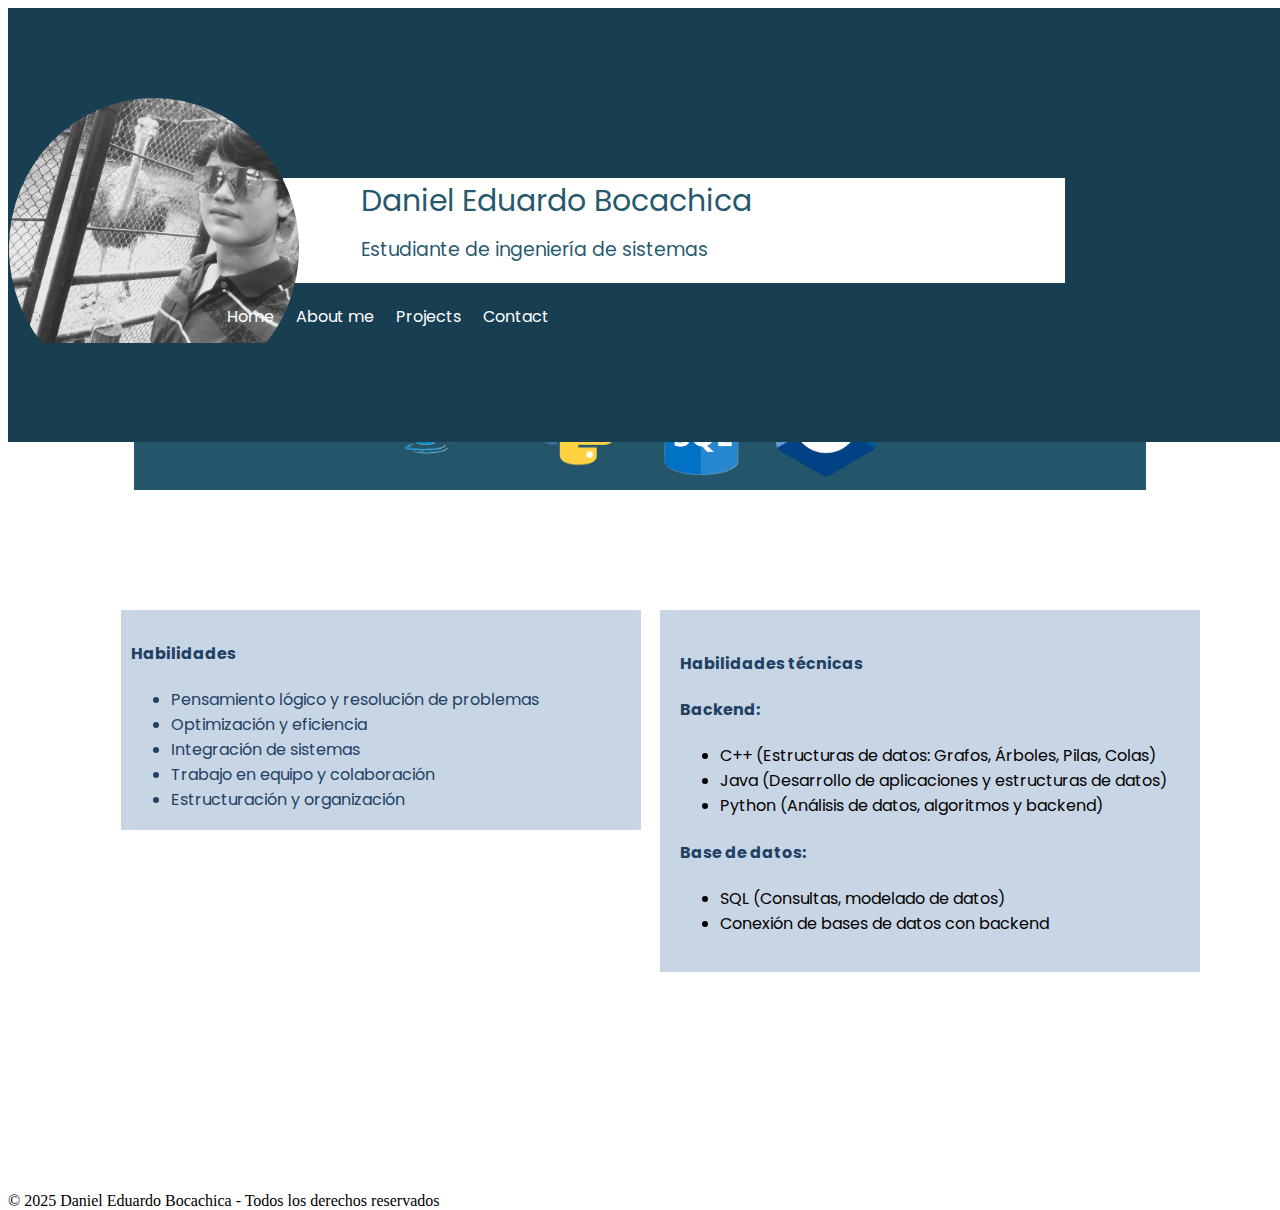
<file: index.html>
<!DOCTYPE html>
<html lang="en">
<head>
    <meta charset="UTF-8">
    <meta name="viewport" content="width=device-width, initial-scale=1">
    <title>CV</title>
    <link rel="stylesheet" href="css/Style.css">
    <link rel="stylesheet" href="css/Nav.css">
    <link rel="stylesheet" href="css/contenido.css">
    <link href="https://fonts.googleapis.com/css2?family=Poppins:wght@300;400;700&display=swap" rel="stylesheet">
</head>
<body>
<header>
    <div class="contenedorh">
        <div class="perfilimg">
            <div class="perfilcont"><img src="Perfil.jpg" alt="Foto de perfil"></div>
            <div class="perfiltexto">
                <p class="perfilnom">Daniel Eduardo Bocachica</p>
                <p class="perfilrol">Estudiante de ingeniería de sistemas</p>
            </div>
        </div>
    </div>
</header>

<nav class="navegacion">
    <div class="navtext">
        <a class="navegacion_inicio" href="index.html">Home</a>
        <a class="navegacion_about" href="html/aboutme.html">About me</a>
        <a class="navegacion_proyectos" href="html/Projects.html">Projects</a>
        <a class="navegacion_contacto" href="#contacto">Contact</a>
    </div>

</nav>
<div class="logos">
    <img class="logo_java" src="src/java.png" alt="javalogo">
    <img class="logo_python" src="src/python.png" alt="pythonlogo">
    <img class="logo_sql" src="src/sql1.png" alt="sqllogo">
    <img class="logo_c" src="src/c++.png" alt="c++logo">
</div>
<div class="habilidades">
    <h4>Habilidades</h4>
    <ul>
        <li>Pensamiento lógico y resolución de problemas</li>
        <li>Optimización y eficiencia</li>
        <li>Integración de sistemas</li>
        <li>Trabajo en equipo y colaboración</li>
        <li>Estructuración y organización</li>
    </ul>
</div>

<div  class="habilidades-tecnicas">
    <h4>Habilidades técnicas</h4>
    <div>
        <h4>Backend:</h4>
        <ul>
            <li>C++ (Estructuras de datos: Grafos, Árboles, Pilas, Colas)</li>
            <li>Java (Desarrollo de aplicaciones y estructuras de datos)</li>
            <li>Python (Análisis de datos, algoritmos y backend)</li>
        </ul>
    </div>
    <div>
        <h4>Base de datos:</h4>
        <ul>
            <li>SQL (Consultas, modelado de datos)</li>
            <li>Conexión de bases de datos con backend</li>
        </ul>
    </div>
</div>

<footer>
    <p>© 2025 Daniel Eduardo Bocachica - Todos los derechos reservados</p>
</footer>
</body>
</html>
</file>
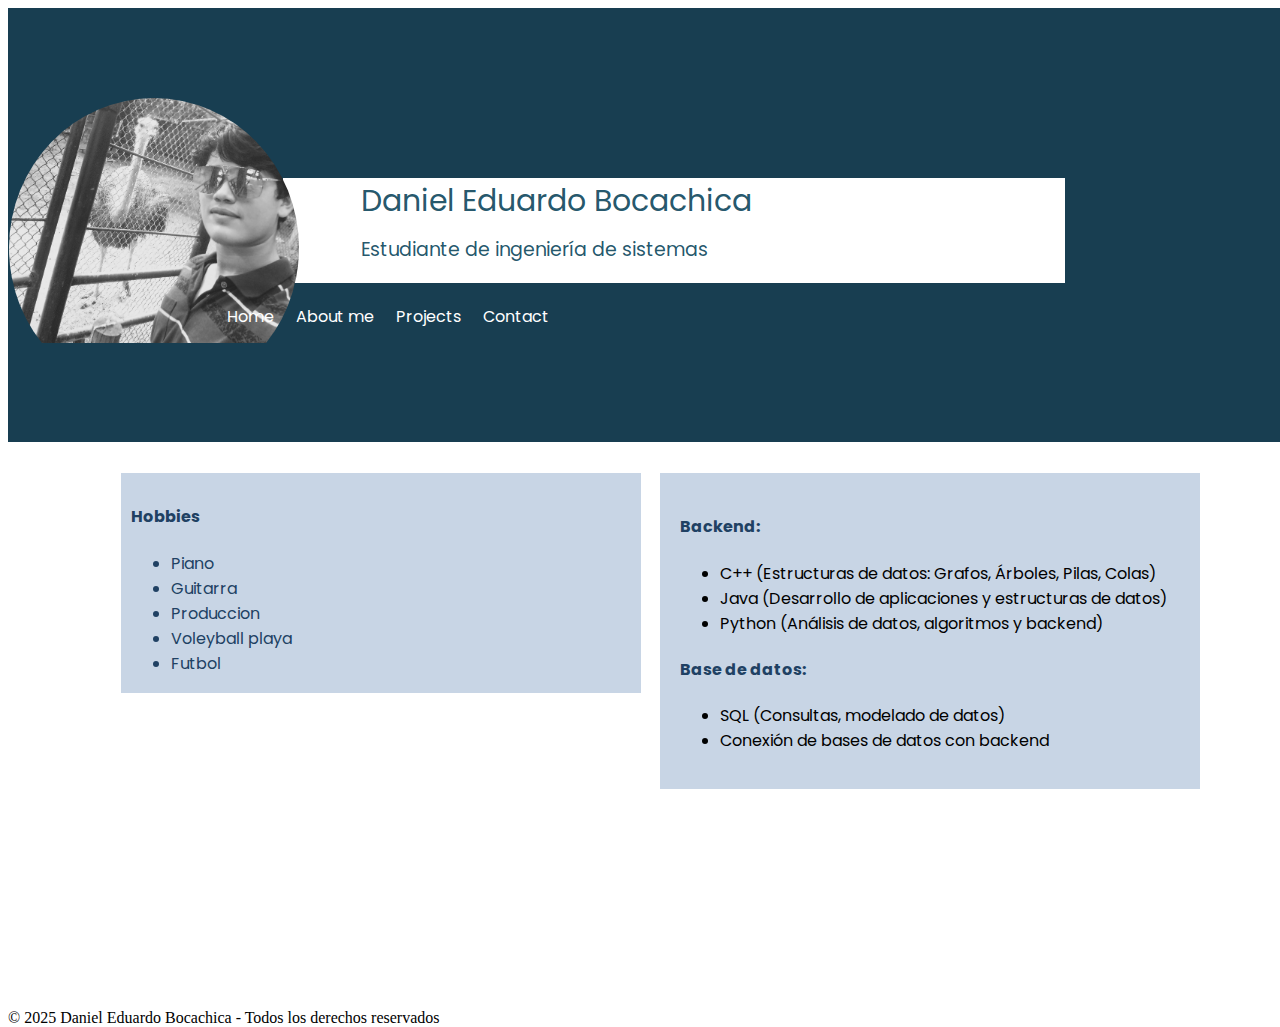
<file: Html/aboutme.html>
<!DOCTYPE html>
<html lang="en">
<head>
    <meta charset="UTF-8">
    <meta name="viewport" content="width=device-width, initial-scale=1">
    <title>CV</title>
    <link rel="stylesheet" href="./Styleabout.css">
    <link rel="stylesheet" href="./Navabout.css">
    <link rel="stylesheet" href="./contenidoabout.css">
    <link href="https://fonts.googleapis.com/css2?family=Poppins:wght@300;400;700&display=swap" rel="stylesheet">
</head>
<body>
<header>
    <div class="contenedorh">
        <div class="perfilimg">
            <div class="perfilcont"><img src="../Perfil.jpg" alt="Foto de perfil"></div>
            <div class="perfiltexto">
                <p class="perfilnom">Daniel Eduardo Bocachica</p>
                <p class="perfilrol">Estudiante de ingeniería de sistemas</p>
            </div>
        </div>
    </div>
</header>

<nav class="navegacion">
    <div class="navtext">
        <a class="navegacion_inicio" href="./index.html">Home</a>
        <a class="navegacion_about" href="./aboutme.html">About me</a>
        <a class="navegacion_proyectos" href="#proyectos">Projects</a>
        <a class="navegacion_contacto" href="#contacto">Contact</a>
    </div>

</nav>

<div class="habilidades">
    <h4>Hobbies</h4>
    <ul>
        <li>Piano</li>
        <li>Guitarra</li>
        <li>Produccion</li>
        <li>Voleyball playa</li>
        <li>Futbol</li>
    </ul>
</div>

<div  class="habilidades-tecnicas">
    <h4></h4>
    <div>
        <h4>Backend:</h4>
        <ul>
            <li>C++ (Estructuras de datos: Grafos, Árboles, Pilas, Colas)</li>
            <li>Java (Desarrollo de aplicaciones y estructuras de datos)</li>
            <li>Python (Análisis de datos, algoritmos y backend)</li>
        </ul>
    </div>
    <div>
        <h4>Base de datos:</h4>
        <ul>
            <li>SQL (Consultas, modelado de datos)</li>
            <li>Conexión de bases de datos con backend</li>
        </ul>
    </div>
</div>

<footer>
    <p>© 2025 Daniel Eduardo Bocachica - Todos los derechos reservados</p>
</footer>
</body>
</html>
</file>
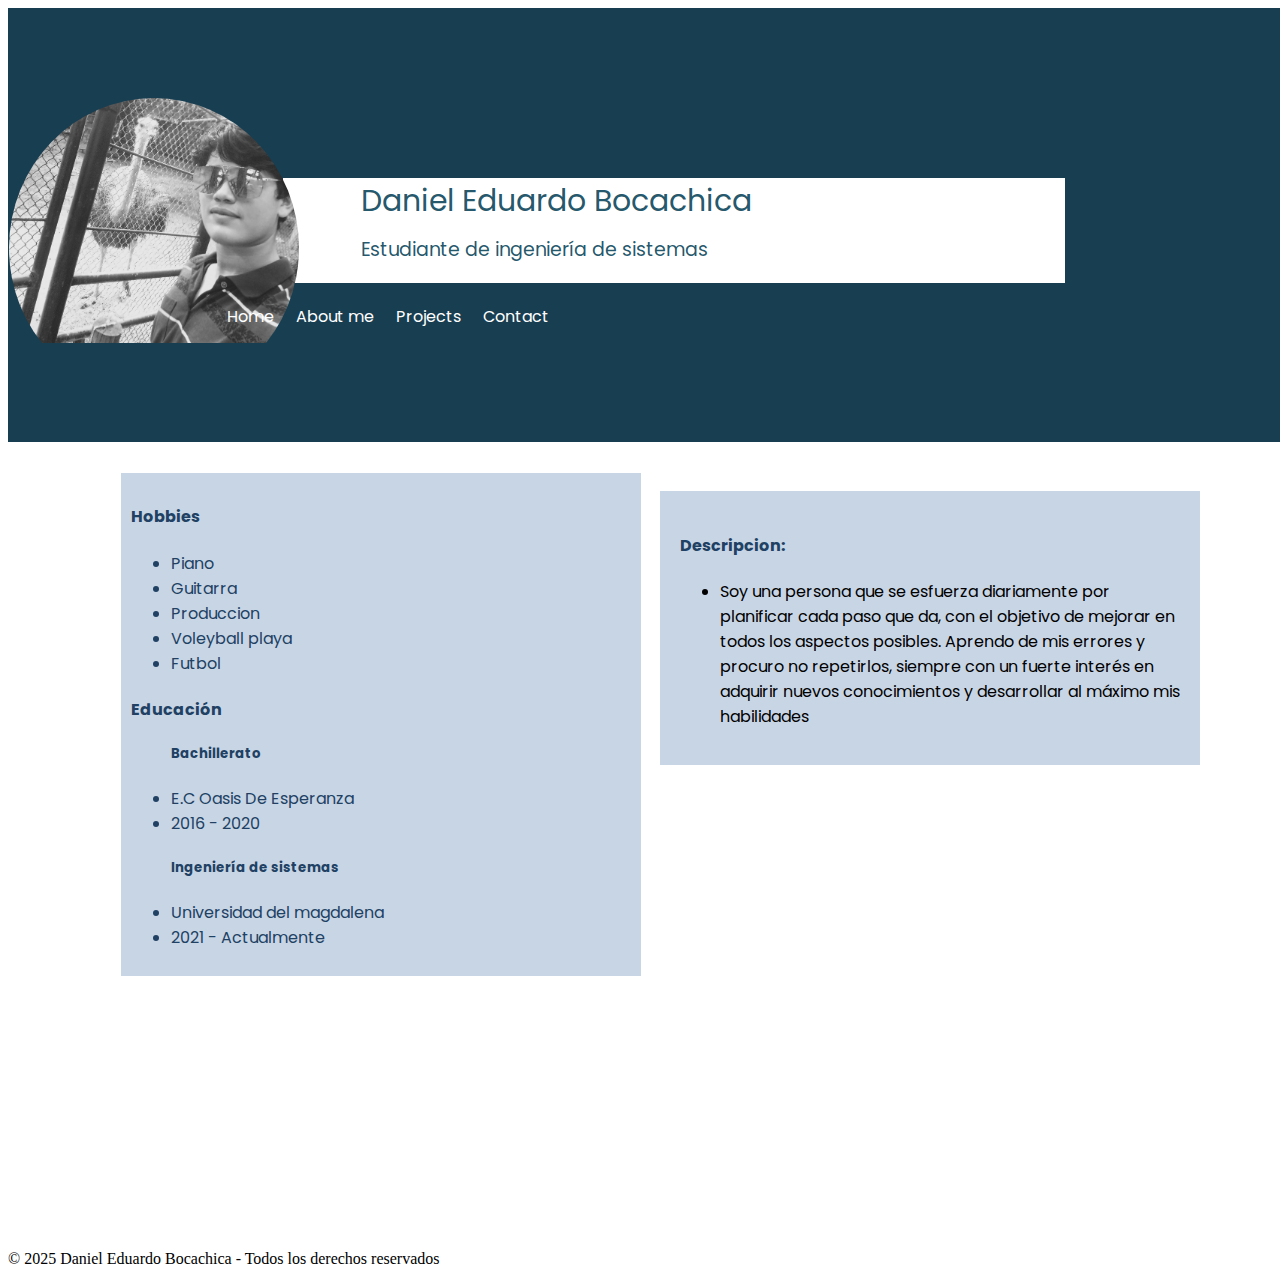
<file: html/aboutme.html>
<!DOCTYPE html>
<html lang="en">
<head>
    <meta charset="UTF-8">
    <meta name="viewport" content="width=device-width, initial-scale=1">
    <title>CV</title>
    <link rel="stylesheet" href="../css/Styleabout.css">
    <link rel="stylesheet" href="../css/Navabout.css">
    <link rel="stylesheet" href="../css/contenidoabout.css">
    <link href="https://fonts.googleapis.com/css2?family=Poppins:wght@300;400;700&display=swap" rel="stylesheet">
</head>
<body>
<header>
    <div class="contenedorh">
        <div class="perfilimg">
            <div class="perfilcont"><img src="../Perfil.jpg" alt="Foto de perfil"></div>
            <div class="perfiltexto">
                <p class="perfilnom">Daniel Eduardo Bocachica</p>
                <p class="perfilrol">Estudiante de ingeniería de sistemas</p>
            </div>
        </div>
    </div>
</header>

<nav class="navegacion">
    <div class="navtext">
        <a class="navegacion_inicio" href="../index.html">Home</a>
        <a class="navegacion_about" href="aboutme.html">About me</a>
        <a class="navegacion_proyectos" href="Projects.html">Projects</a>
        <a class="navegacion_contacto" href="#contacto">Contact</a>
    </div>

</nav>

<div class="habilidades">
    <h4>Hobbies</h4>
    <ul>
        <li>Piano</li>
        <li>Guitarra</li>
        <li>Produccion</li>
        <li>Voleyball playa</li>
        <li>Futbol</li>
    </ul>

    <h4>Educación</h4>
    <ul>
        <h5>Bachillerato</h5>
        <li>E.C  Oasis De Esperanza</li>
        <li>2016 - 2020</li>
        <h5>Ingeniería de sistemas</h5>
        <li>Universidad del magdalena</li>
        <li> 2021 - Actualmente</li>
    </ul>
</div>

<div  class="habilidades-tecnicas">
    <h4></h4>
    <div>
        <h4>Descripcion:</h4>
        <ul>
            <li>Soy una persona que se esfuerza diariamente por planificar cada paso que da, con el objetivo de mejorar en todos los aspectos posibles. Aprendo de mis errores y procuro no repetirlos, siempre con un fuerte interés en adquirir nuevos conocimientos y desarrollar al máximo mis habilidades</li>

        </ul>
    </div>
</div>

<footer>
    <p>© 2025 Daniel Eduardo Bocachica - Todos los derechos reservados</p>
</footer>
</body>
</html>
</file>
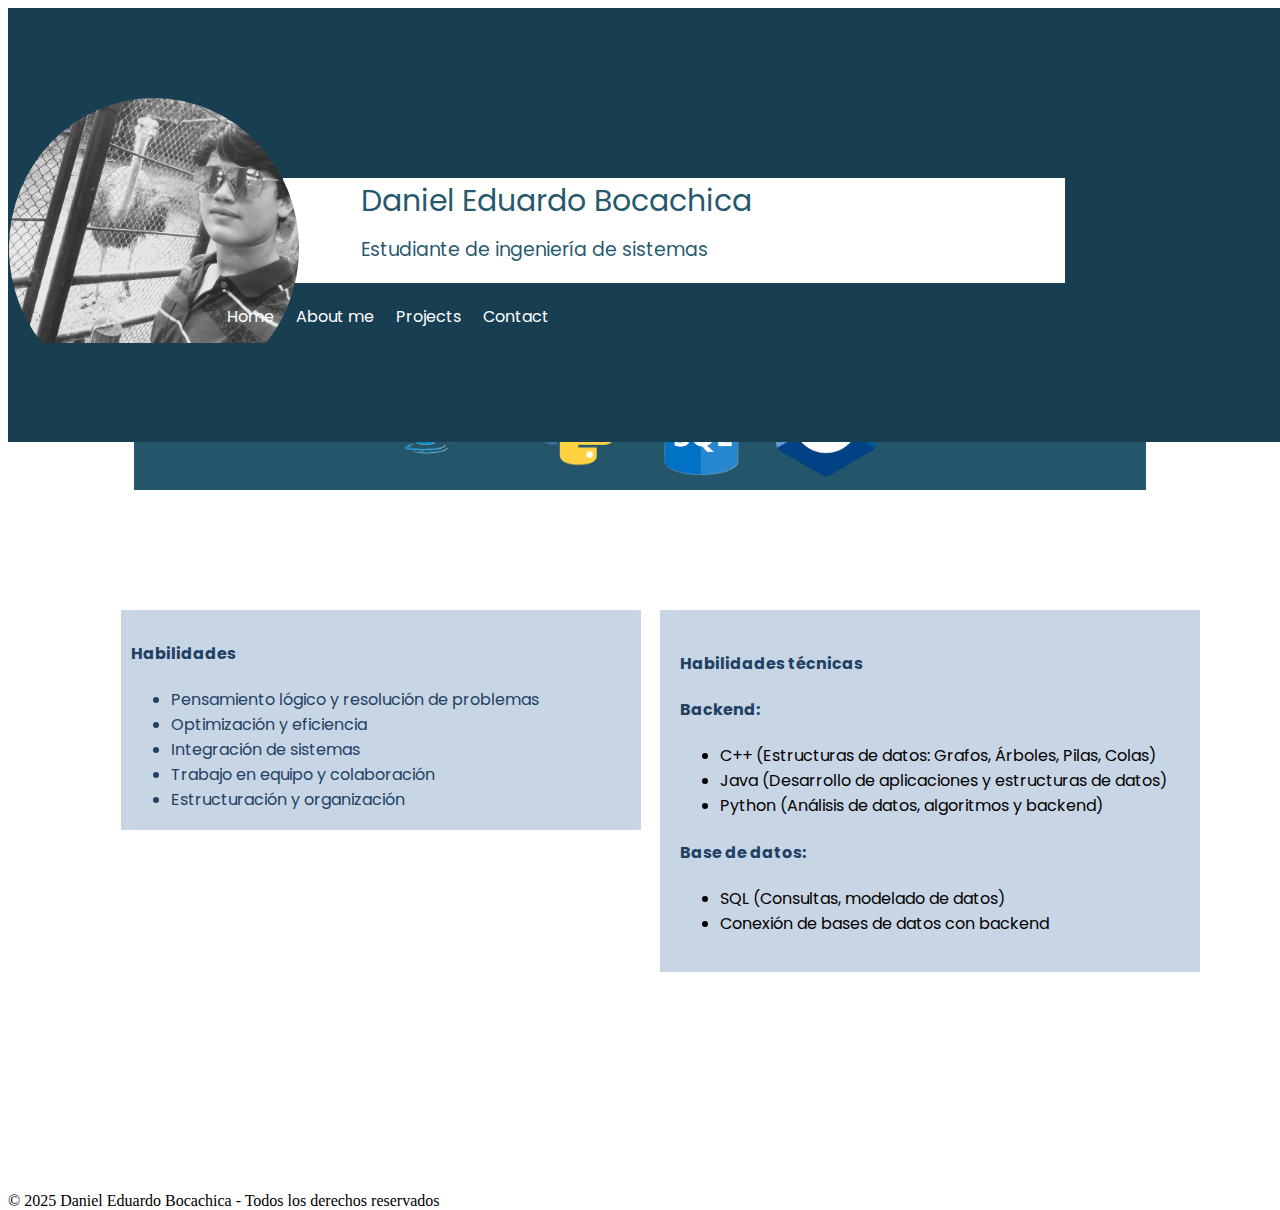
<file: html/Projects.html>
<!DOCTYPE html>
<html lang="en">
<head>
    <meta charset="UTF-8">
    <meta name="viewport" content="width=device-width, initial-scale=1">
    <title>CV</title>
    <link rel="stylesheet" href="../css/Style.css">
    <link rel="stylesheet" href="../css/Nav.css">
    <link rel="stylesheet" href="../css/contenido.css">
    <link href="https://fonts.googleapis.com/css2?family=Poppins:wght@300;400;700&display=swap" rel="stylesheet">
</head>
<body>
<header>
    <div class="contenedorh">
        <div class="perfilimg">
            <div class="perfilcont"><img src="../Perfil.jpg" alt="Foto de perfil"></div>
            <div class="perfiltexto">
                <p class="perfilnom">Daniel Eduardo Bocachica</p>
                <p class="perfilrol">Estudiante de ingeniería de sistemas</p>
            </div>
        </div>
    </div>
</header>

<nav class="navegacion">
    <div class="navtext">
        <a class="navegacion_inicio" href="../index.html">Home</a>
        <a class="navegacion_about" href="aboutme.html">About me</a>
        <a class="navegacion_proyectos" href="Projects.html">Projects</a>
        <a class="navegacion_contacto" href="#contacto">Contact</a>
    </div>

</nav>
<div class="logos">
    <img class="logo_java" src="../src/java.png" alt="javalogo">
    <img class="logo_python" src="../src/python.png" alt="pythonlogo">
    <img class="logo_sql" src="../src/sql1.png" alt="sqllogo">
    <img class="logo_c" src="../src/c++.png" alt="c++logo">
</div>
<div class="habilidades">
    <h4>Habilidades</h4>
    <ul>
        <li>Pensamiento lógico y resolución de problemas</li>
        <li>Optimización y eficiencia</li>
        <li>Integración de sistemas</li>
        <li>Trabajo en equipo y colaboración</li>
        <li>Estructuración y organización</li>
    </ul>
</div>

<div  class="habilidades-tecnicas">
    <h4>Habilidades técnicas</h4>
    <div>
        <h4>Backend:</h4>
        <ul>
            <li>C++ (Estructuras de datos: Grafos, Árboles, Pilas, Colas)</li>
            <li>Java (Desarrollo de aplicaciones y estructuras de datos)</li>
            <li>Python (Análisis de datos, algoritmos y backend)</li>
        </ul>
    </div>
    <div>
        <h4>Base de datos:</h4>
        <ul>
            <li>SQL (Consultas, modelado de datos)</li>
            <li>Conexión de bases de datos con backend</li>
        </ul>
    </div>
</div>

<footer>
    <p>© 2025 Daniel Eduardo Bocachica - Todos los derechos reservados</p>
</footer>
</body>
</html>
</file>
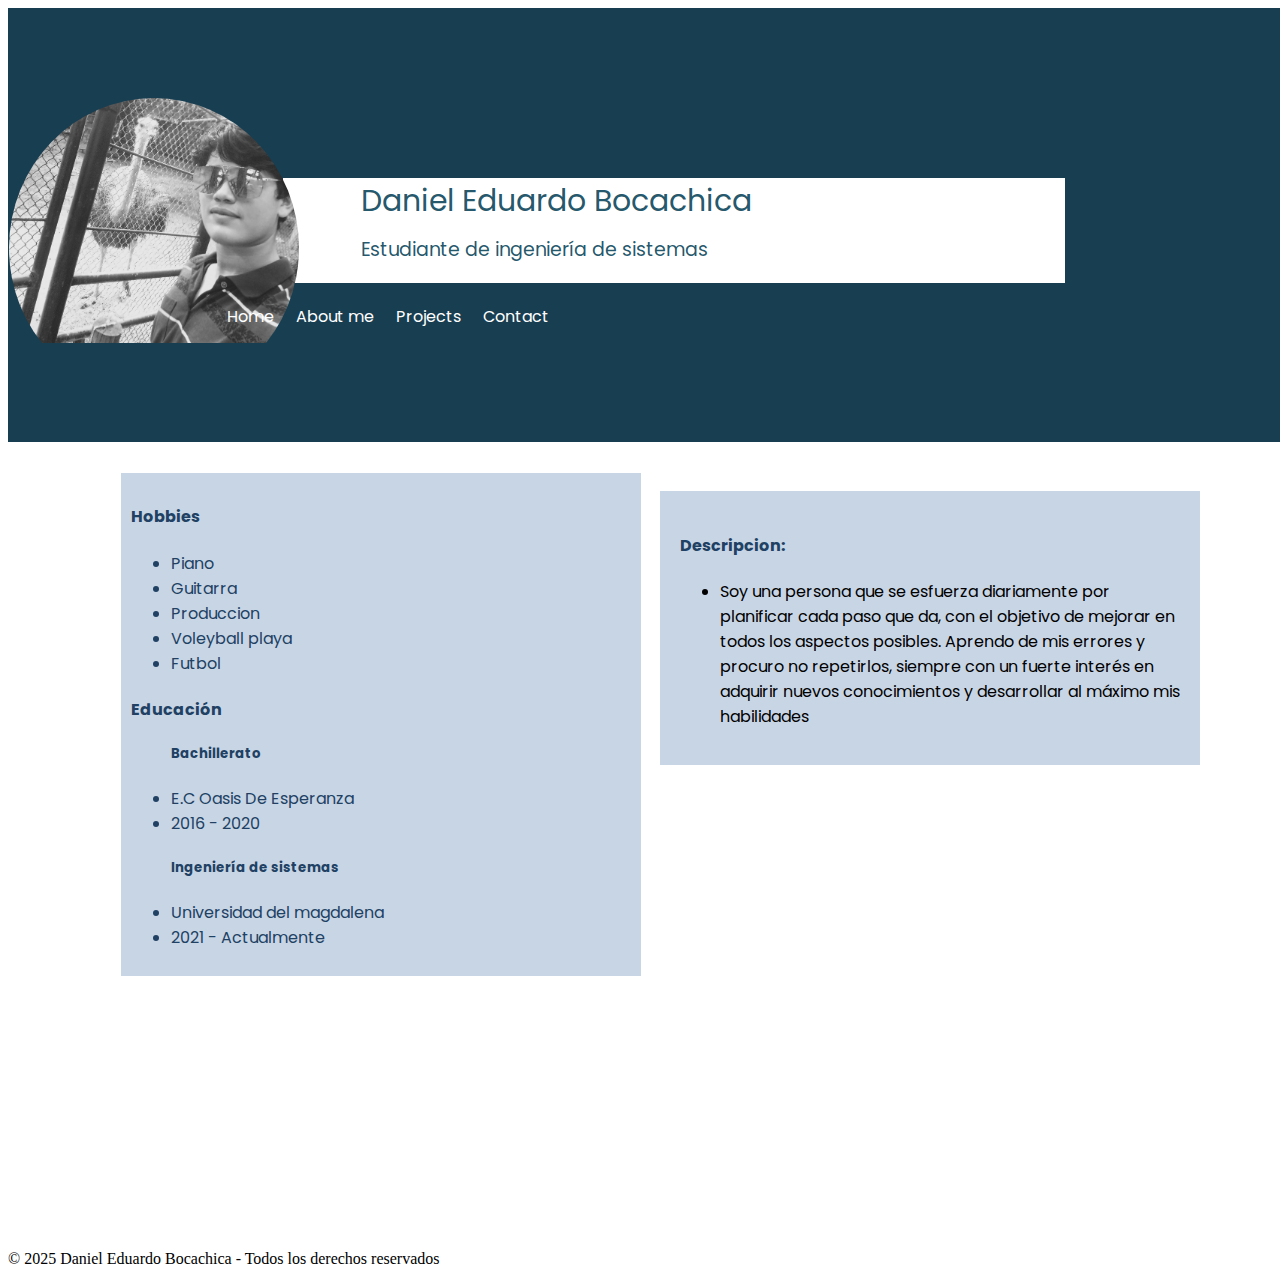
<file: aboutme/html/aboutme.html>
<!DOCTYPE html>
<html lang="en">
<head>
    <meta charset="UTF-8">
    <meta name="viewport" content="width=device-width, initial-scale=1">
    <title>CV</title>
    <link rel="stylesheet" href="../css/Styleabout.css">
    <link rel="stylesheet" href="../css/Navabout.css">
    <link rel="stylesheet" href="../css/contenidoabout.css">
    <link href="https://fonts.googleapis.com/css2?family=Poppins:wght@300;400;700&display=swap" rel="stylesheet">
</head>
<body>
<header>
    <div class="contenedorh">
        <div class="perfilimg">
            <div class="perfilcont"><img src="../../Perfil.jpg" alt="Foto de perfil"></div>
            <div class="perfiltexto">
                <p class="perfilnom">Daniel Eduardo Bocachica</p>
                <p class="perfilrol">Estudiante de ingeniería de sistemas</p>
            </div>
        </div>
    </div>
</header>

<nav class="navegacion">
    <div class="navtext">
        <a class="navegacion_inicio" href="../../index.html">Home</a>
        <a class="navegacion_about" href="aboutme.html">About me</a>
        <a class="navegacion_proyectos" href="../../projects/html/Projects.html">Projects</a>
        <a class="navegacion_contacto" href="#contacto">Contact</a>
    </div>

</nav>

<div class="habilidades">
    <h4>Hobbies</h4>
    <ul>
        <li>Piano</li>
        <li>Guitarra</li>
        <li>Produccion</li>
        <li>Voleyball playa</li>
        <li>Futbol</li>
    </ul>

    <h4>Educación</h4>
    <ul>
        <h5>Bachillerato</h5>
        <li>E.C  Oasis De Esperanza</li>
        <li>2016 - 2020</li>
        <h5>Ingeniería de sistemas</h5>
        <li>Universidad del magdalena</li>
        <li> 2021 - Actualmente</li>
    </ul>
</div>

<div  class="habilidades-tecnicas">
    <h4></h4>
    <div>
        <h4>Descripcion:</h4>
        <ul>
            <li>Soy una persona que se esfuerza diariamente por planificar cada paso que da, con el objetivo de mejorar en todos los aspectos posibles. Aprendo de mis errores y procuro no repetirlos, siempre con un fuerte interés en adquirir nuevos conocimientos y desarrollar al máximo mis habilidades</li>

        </ul>
    </div>
</div>

<footer>
    <p>© 2025 Daniel Eduardo Bocachica - Todos los derechos reservados</p>
</footer>
</body>
</html>
</file>
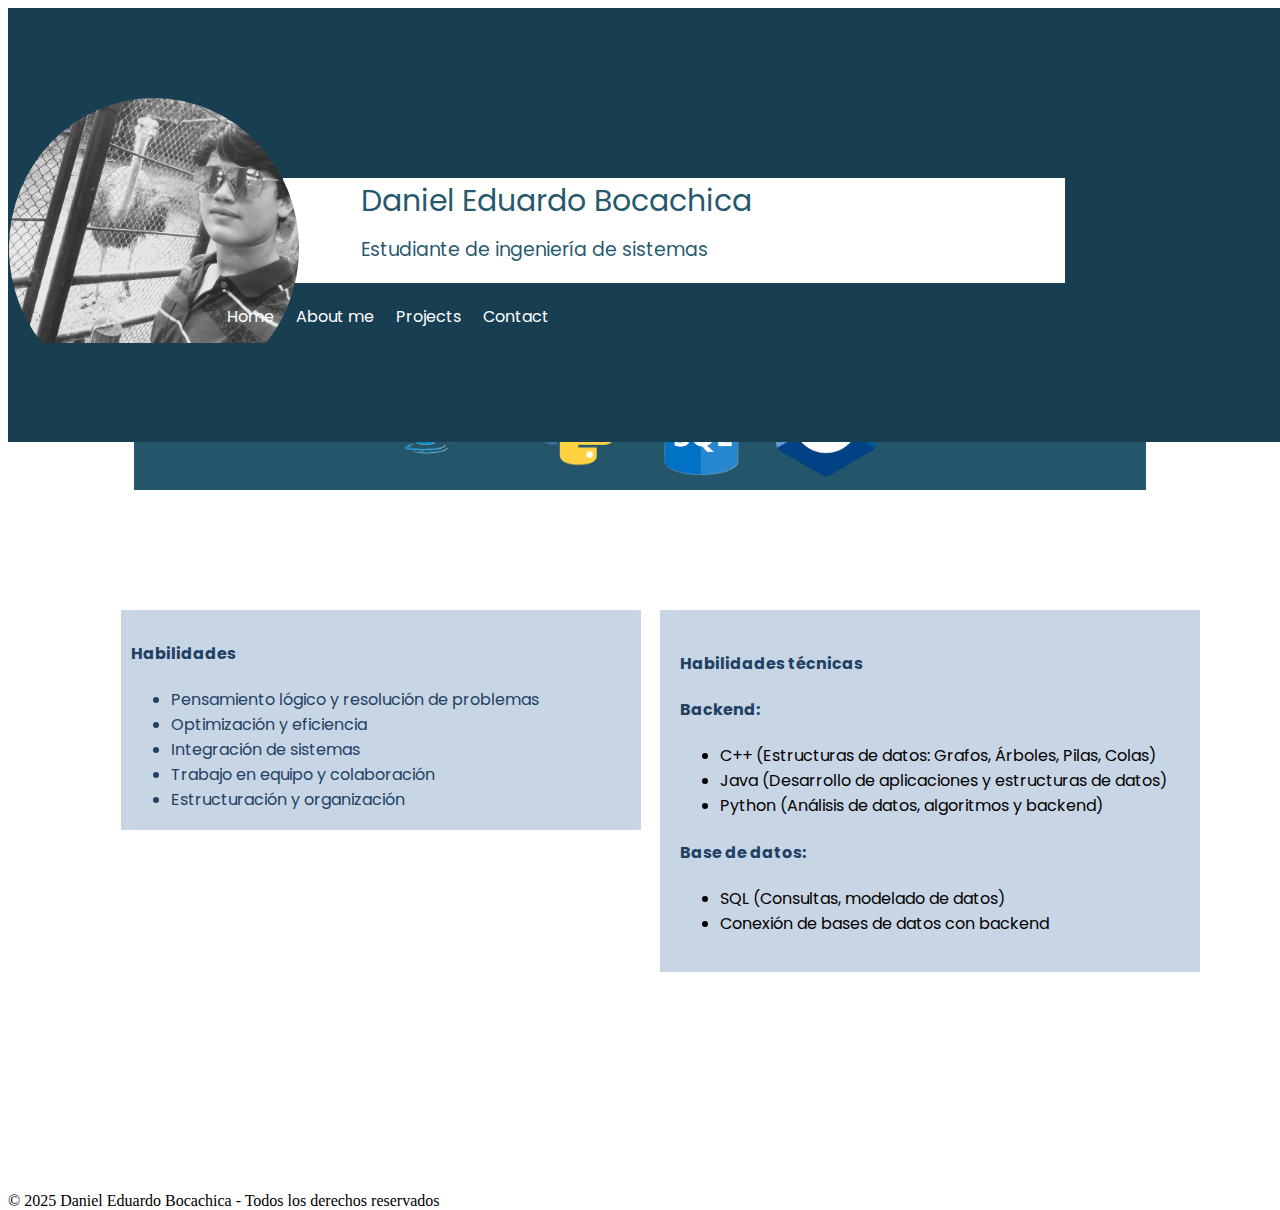
<file: projects/html/Projects.html>
<!DOCTYPE html>
<html lang="en">
<head>
    <meta charset="UTF-8">
    <meta name="viewport" content="width=device-width, initial-scale=1">
    <title>CV</title>
    <link rel="stylesheet" href="../../Home/css/Style.css">
    <link rel="stylesheet" href="../../Home/css/Nav.css">
    <link rel="stylesheet" href="../../Home/css/contenido.css">
    <link href="https://fonts.googleapis.com/css2?family=Poppins:wght@300;400;700&display=swap" rel="stylesheet">
</head>
<body>
<header>
    <div class="contenedorh">
        <div class="perfilimg">
            <div class="perfilcont"><img src="../../Perfil.jpg" alt="Foto de perfil"></div>
            <div class="perfiltexto">
                <p class="perfilnom">Daniel Eduardo Bocachica</p>
                <p class="perfilrol">Estudiante de ingeniería de sistemas</p>
            </div>
        </div>
    </div>
</header>

<nav class="navegacion">
    <div class="navtext">
        <a class="navegacion_inicio" href="../../index.html">Home</a>
        <a class="navegacion_about" href="../../aboutme/html/aboutme.html">About me</a>
        <a class="navegacion_proyectos" href="Projects.html">Projects</a>
        <a class="navegacion_contacto" href="#contacto">Contact</a>
    </div>

</nav>
<div class="logos">
    <img class="logo_java" src="../../Home/src/java.png" alt="javalogo">
    <img class="logo_python" src="../../Home/src/python.png" alt="pythonlogo">
    <img class="logo_sql" src="../../Home/src/sql1.png" alt="sqllogo">
    <img class="logo_c" src="../../Home/src/c++.png" alt="c++logo">
</div>
<div class="habilidades">
    <h4>Habilidades</h4>
    <ul>
        <li>Pensamiento lógico y resolución de problemas</li>
        <li>Optimización y eficiencia</li>
        <li>Integración de sistemas</li>
        <li>Trabajo en equipo y colaboración</li>
        <li>Estructuración y organización</li>
    </ul>
</div>

<div  class="habilidades-tecnicas">
    <h4>Habilidades técnicas</h4>
    <div>
        <h4>Backend:</h4>
        <ul>
            <li>C++ (Estructuras de datos: Grafos, Árboles, Pilas, Colas)</li>
            <li>Java (Desarrollo de aplicaciones y estructuras de datos)</li>
            <li>Python (Análisis de datos, algoritmos y backend)</li>
        </ul>
    </div>
    <div>
        <h4>Base de datos:</h4>
        <ul>
            <li>SQL (Consultas, modelado de datos)</li>
            <li>Conexión de bases de datos con backend</li>
        </ul>
    </div>
</div>

<footer>
    <p>© 2025 Daniel Eduardo Bocachica - Todos los derechos reservados</p>
</footer>
</body>
</html>
</file>
<file: css/Style.css>
.contenedorh{
    display:flex;
    align-items: center;
    gap:10px;
    background: #183e51;
    padding: 1px;
    position: absolute;
    width: 100%;
    height: 48%;
    z-index: 1;
    margin-bottom:30px;
}
.perfiltexto{
    background: white;

    width: 200%;
    height: 110%;
    position: relative;
    left: 70%;
    bottom: 150px;
    z-index: 2;
}
.perfilnom{
    left: 10%;
    position: relative;
    font-family: 'Poppins', sans-serif;
    font-size: 30px;
    color: rgba(33, 84, 105, 0.99);
}
.perfilrol{
    font-family: sans-serif;
    font-family: 'Poppins', sans-serif;
    font-size: 19px;
    color: rgba(33, 84, 105, 0.99);
    position:relative;
    left: 10%;
    bottom: 19px;
}

.perfilcont{
    width:290px;
    height: 300px;
    overflow: hidden;
    border-radius: 60%;
    position: relative;
    top:100px;
    z-index: 3;
}
.perfilcont img{
    width: 100%;
    height: auto;
}
.navtext{
    z-index: 7;
}
</file>
<file: css/Nav.css>
.navegacion{
    position: relative;
    top: 286px;
    width: 100%;
    height: 45px;
    background: rgba(33, 84, 105, 0.99);
    align-content: center;
    margin-left: 10px;
}
.navtext{
    position: relative;
    padding-left: 200px;
}
.navtext a{
    color: white;
    text-decoration: none;
    align-content: center;
    font-family: 'Poppins', sans-serif;
    padding: 9px;
    transition: font-size 0.3s ease-in-out;
}
a:hover{
    font-size: 20px;
    color: #ff6600;
}
.logos{
    position: relative;
    top: 300px;
    left: 10%;
    text-align-last: center;
    width: 80%;
    height: 2%;
    background: rgba(33, 84, 105, 0.99);
}
.logos img:hover {
    transform: scale(1.1);
}
.logos img{
    width: 100px;
    height: auto;
    padding:10px;
}

.logos .logo_java{
    padding-bottom: 3%;
}
</file>
<file: css/contenido.css>
.habilidades{
    background: #c8d5e5;
    position: relative;
    top: 370px;
    left:5%;
    width: 500px;
    height: 200px;
    margin: 50px;
    padding: 10px;


}
.habilidades ul,h4{
    color: #204163;
    font-family: 'Poppins', sans-serif;
}
.habilidades-tecnicas{
    background-color: #c8d5e5;
    position: relative;
    top: 100px;
    left: 50%;
    padding: 20px;
    height: auto;
    width: 500px;
    margin: 20px;

}
.habilidades-tecnicas{
    font-family: 'Poppins', sans-serif;
}

footer{
    position: relative;
    top:300px;

}
</file>
<file: Html/Styleabout.css>
.contenedorh{
    display:flex;
    align-items: center;
    gap:10px;
    background: #183e51;
    padding: 1px;
    position: absolute;
    width: 100%;
    height: 48%;
    z-index: 1;
    margin-bottom:30px;
}
.perfiltexto{
    background: white;

    width: 200%;
    height: 110%;
    position: relative;
    left: 70%;
    bottom: 150px;
    z-index: 2;
}
.perfilnom{
    left: 10%;
    position: relative;
    font-family: 'Poppins', sans-serif;
    font-size: 30px;
    color: rgba(33, 84, 105, 0.99);
}
.perfilrol{
    font-family: sans-serif;
    font-family: 'Poppins', sans-serif;
    font-size: 19px;
    color: rgba(33, 84, 105, 0.99);
    position:relative;
    left: 10%;
    bottom: 19px;
}

.perfilcont{
    width:290px;
    height: 300px;
    overflow: hidden;
    border-radius: 60%;
    position: relative;
    top:100px;
    z-index: 3;
}
.perfilcont img{
    width: 100%;
    height: auto;
}

.navtext{
    z-index: 7;
}
</file>
<file: Html/Navabout.css>
.navegacion{
    position: relative;
    top: 286px;
    width: 100%;
    height: 45px;
    background: rgba(33, 84, 105, 0.99);
    align-content: center;
    margin-left: 10px;
}
.navtext{
    position: relative;
    padding-left: 200px;
}
.navtext a{
    color: white;
    text-decoration: none;
    align-content: center;
    font-family: 'Poppins', sans-serif;
    padding: 9px;
}
</file>
<file: Html/contenidoabout.css>
.habilidades{
    background: #c8d5e5;
    position: relative;
    top: 370px;
    left:5%;
    width: 500px;
    height: 200px;
    margin: 50px;
    padding: 10px;


}
.habilidades ul,h4{
    color: #204163;
    font-family: 'Poppins', sans-serif;
}
.habilidades-tecnicas{
    background-color: #c8d5e5;
    position: relative;
    top: 100px;
    left: 50%;
    padding: 20px;
    height: auto;
    width: 500px;
    margin: 20px;

}
.habilidades-tecnicas{
    font-family: 'Poppins', sans-serif;
}

footer{
    position: relative;
    top:300px;

}
</file>
<file: css/Styleabout.css>
.contenedorh{
    display:flex;
    align-items: center;
    gap:10px;
    background: #183e51;
    padding: 1px;
    position: absolute;
    width: 100%;
    height: 48%;
    z-index: 1;
    margin-bottom:30px;
}
.perfiltexto{
    background: white;

    width: 200%;
    height: 110%;
    position: relative;
    left: 70%;
    bottom: 150px;
    z-index: 2;
}
.perfilnom{
    left: 10%;
    position: relative;
    font-family: 'Poppins', sans-serif;
    font-size: 30px;
    color: rgba(33, 84, 105, 0.99);
}
.perfilrol{
    font-family: sans-serif;
    font-family: 'Poppins', sans-serif;
    font-size: 19px;
    color: rgba(33, 84, 105, 0.99);
    position:relative;
    left: 10%;
    bottom: 19px;
}

.perfilcont{
    width:290px;
    height: 300px;
    overflow: hidden;
    border-radius: 60%;
    position: relative;
    top:100px;
    z-index: 3;
}
.perfilcont img{
    width: 100%;
    height: auto;
}

.navtext{
    z-index: 7;
}
</file>
<file: css/Navabout.css>
.navegacion{
    position: relative;
    top: 286px;
    width: 100%;
    height: 45px;
    background: rgba(33, 84, 105, 0.99);
    align-content: center;
    margin-left: 10px;
}
.navtext{
    position: relative;
    padding-left: 200px;
}
.navtext a{
    color: white;
    text-decoration: none;
    align-content: center;
    font-family: 'Poppins', sans-serif;
    padding: 9px;
    transition: font-size 0.3s ease-in-out;
}
a:hover{
    font-size: 20px;
    color: #ff6600;
}
</file>
<file: css/contenidoabout.css>
.habilidades{
    background: #c8d5e5;
    position: relative;
    top: 370px;
    left:5%;
    width: 500px;
    height: auto;
    margin: 50px;
    padding: 10px;


}
.habilidades ul,h4{
    color: #204163;
    font-family: 'Poppins', sans-serif;
}
.habilidades-tecnicas{
    background-color: #c8d5e5;
    position: relative;
    bottom: 165px;
    left: 50%;
    padding: 20px;
    height: auto;
    width: 500px;
    margin: 20px;

}
.habilidades-tecnicas{
    font-family: 'Poppins', sans-serif;
}

footer{
    position: relative;
    top:300px;

}
</file>
<file: aboutme/css/Styleabout.css>
.contenedorh{
    display:flex;
    align-items: center;
    gap:10px;
    background: #183e51;
    padding: 1px;
    position: absolute;
    width: 100%;
    height: 48%;
    z-index: 1;
    margin-bottom:30px;
}
.perfiltexto{
    background: white;

    width: 200%;
    height: 110%;
    position: relative;
    left: 70%;
    bottom: 150px;
    z-index: 2;
}
.perfilnom{
    left: 10%;
    position: relative;
    font-family: 'Poppins', sans-serif;
    font-size: 30px;
    color: rgba(33, 84, 105, 0.99);
}
.perfilrol{
    font-family: sans-serif;
    font-family: 'Poppins', sans-serif;
    font-size: 19px;
    color: rgba(33, 84, 105, 0.99);
    position:relative;
    left: 10%;
    bottom: 19px;
}

.perfilcont{
    width:290px;
    height: 300px;
    overflow: hidden;
    border-radius: 60%;
    position: relative;
    top:100px;
    z-index: 3;
}
.perfilcont img{
    width: 100%;
    height: auto;
}

.navtext{
    z-index: 7;
}
</file>
<file: aboutme/css/Navabout.css>
.navegacion{
    position: relative;
    top: 286px;
    width: 100%;
    height: 45px;
    background: rgba(33, 84, 105, 0.99);
    align-content: center;
    margin-left: 10px;
}
.navtext{
    position: relative;
    padding-left: 200px;
}
.navtext a{
    color: white;
    text-decoration: none;
    align-content: center;
    font-family: 'Poppins', sans-serif;
    padding: 9px;
    transition: font-size 0.3s ease-in-out;
}
a:hover{
    font-size: 20px;
    color: #ff6600;
}
</file>
<file: aboutme/css/contenidoabout.css>
.habilidades{
    background: #c8d5e5;
    position: relative;
    top: 370px;
    left:5%;
    width: 500px;
    height: auto;
    margin: 50px;
    padding: 10px;


}
.habilidades ul,h4{
    color: #204163;
    font-family: 'Poppins', sans-serif;
}
.habilidades-tecnicas{
    background-color: #c8d5e5;
    position: relative;
    bottom: 165px;
    left: 50%;
    padding: 20px;
    height: auto;
    width: 500px;
    margin: 20px;

}
.habilidades-tecnicas{
    font-family: 'Poppins', sans-serif;
}

footer{
    position: relative;
    top:300px;

}
</file>
<file: Home/css/Style.css>
.contenedorh{
    display:flex;
    align-items: center;
    gap:10px;
    background: #183e51;
    padding: 1px;
    position: absolute;
    width: 100%;
    height: 48%;
    z-index: 1;
    margin-bottom:30px;
}
.perfiltexto{
    background: white;

    width: 200%;
    height: 110%;
    position: relative;
    left: 70%;
    bottom: 150px;
    z-index: 2;
}
.perfilnom{
    left: 10%;
    position: relative;
    font-family: 'Poppins', sans-serif;
    font-size: 30px;
    color: rgba(33, 84, 105, 0.99);
}
.perfilrol{
    font-family: sans-serif;
    font-family: 'Poppins', sans-serif;
    font-size: 19px;
    color: rgba(33, 84, 105, 0.99);
    position:relative;
    left: 10%;
    bottom: 19px;
}

.perfilcont{
    width:290px;
    height: 300px;
    overflow: hidden;
    border-radius: 60%;
    position: relative;
    top:100px;
    z-index: 3;
}
.perfilcont img{
    width: 100%;
    height: auto;
}
.navtext{
    z-index: 7;
}
</file>
<file: Home/css/Nav.css>
.navegacion{
    position: relative;
    top: 286px;
    width: 100%;
    height: 45px;
    background: rgba(33, 84, 105, 0.99);
    align-content: center;
    margin-left: 10px;
}
.navtext{
    position: relative;
    padding-left: 200px;
}
.navtext a{
    color: white;
    text-decoration: none;
    align-content: center;
    font-family: 'Poppins', sans-serif;
    padding: 9px;
    transition: font-size 0.3s ease-in-out;
}
a:hover{
    font-size: 20px;
    color: #ff6600;
}
.logos{
    position: relative;
    top: 300px;
    left: 10%;
    text-align-last: center;
    width: 80%;
    height: 2%;
    background: rgba(33, 84, 105, 0.99);
}
.logos img:hover {
    transform: scale(1.1);
}
.logos img{
    width: 100px;
    height: auto;
    padding:10px;
}

.logos .logo_java{
    padding-bottom: 3%;
}
</file>
<file: Home/css/contenido.css>
.habilidades{
    background: #c8d5e5;
    position: relative;
    top: 370px;
    left:5%;
    width: 500px;
    height: 200px;
    margin: 50px;
    padding: 10px;


}
.habilidades ul,h4{
    color: #204163;
    font-family: 'Poppins', sans-serif;
}
.habilidades-tecnicas{
    background-color: #c8d5e5;
    position: relative;
    top: 100px;
    left: 50%;
    padding: 20px;
    height: auto;
    width: 500px;
    margin: 20px;

}
.habilidades-tecnicas{
    font-family: 'Poppins', sans-serif;
}

footer{
    position: relative;
    top:300px;

}
</file>
